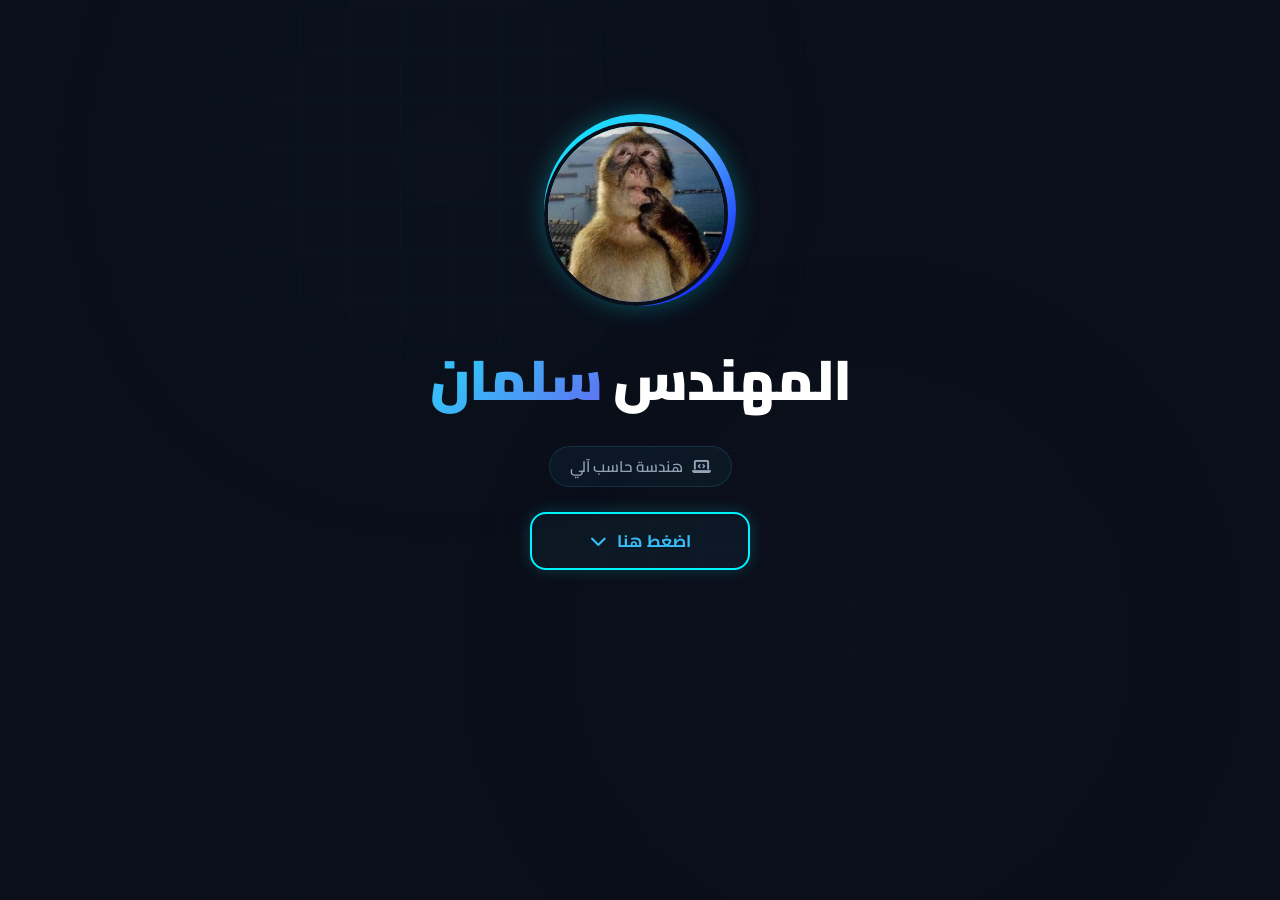
<file: index.html>
<!DOCTYPE html>
<html lang="ar" dir="rtl">
<head>
    <meta charset="UTF-8">
    <meta name="viewport" content="width=device-width, initial-scale=1.0">
    <title>المهندس سلمان | هندسة حاسب آلي</title>
    <!-- رابط لجلب الأيقونات الحية -->
    <link rel="stylesheet" href="https://cdnjs.cloudflare.com/ajax/libs/font-awesome/6.4.0/css/all.min.css">
    
    <!-- تصميم الموقع الموزون والمدمج بداخل الصفحة -->
    <style>
        @import url('https://fonts.googleapis.com/css2?family=Cairo:wght=300;400;600;700;900&display=swap');

        html {
            scroll-behavior: smooth;
        }

        body {
            font-family: 'Cairo', sans-serif;
            background-color: #0b0f19;
            color: #e2e8f0;
            margin: 0;
            padding: 0;
            line-height: 1.8;
            overflow-x: hidden;
            text-align: right;
        }

        .tech-grid {
            position: fixed;
            top: 0; left: 0; width: 100%; height: 100%;
            background-image: 
                linear-gradient(rgba(56, 189, 248, 0.015) 1px, transparent 1px),
                linear-gradient(90deg, rgba(56, 189, 248, 0.015) 1px, transparent 1px);
            background-size: 50px 50px;
            z-index: -2;
            pointer-events: none;
        }

        .glow-orb {
            position: fixed;
            border-radius: 50%;
            filter: blur(140px);
            z-index: -1;
            pointer-events: none;
            opacity: 0.5;
        }

        .orb-1 {
            top: -10%; left: 15%; width: 500px; height: 500px;
            background: radial-gradient(circle, rgba(56, 189, 248, 0.15) 0%, transparent 70%);
        }

        .orb-2 {
            bottom: -5%; right: 10%; width: 600px; height: 600px;
            background: radial-gradient(circle, rgba(99, 102, 241, 0.1) 0%, transparent 70%);
        }

        header {
            text-align: center;
            padding: 120px 20px 60px 20px;
            animation: fadeInDrop 1.2s cubic-bezier(0.16, 1, 0.3, 1) forwards;
        }

        .avatar-container {
            position: relative;
            width: 180px;
            height: 180px;
            margin: 0 auto 30px auto;
        }

        .avatar-ring {
            position: absolute;
            top: -6px; left: -6px; right: -6px; bottom: -6px;
            border-radius: 50%;
            background: linear-gradient(135deg, #00f2fe, #4facfe, #0000fe);
            animation: rotateRing 12s linear infinite;
            box-shadow: 0 0 25px rgba(0, 242, 254, 0.3);
        }

        .avatar-img {
            position: absolute;
            top: 2px; left: 2px; right: 2px; bottom: 2px;
            width: calc(100% - 4px);
            height: calc(100% - 4px);
            object-fit: cover;
            border-radius: 50%;
            border: 4px solid #0b0f19;
        }

        header h1 {
            margin: 0;
            font-size: 3.5rem;
            font-weight: 900;
            color: #ffffff;
            letter-spacing: -1px;
        }

        header h1 span {
            background: linear-gradient(135deg, #38bdf8 30%, #6366f1 100%);
            -webkit-background-clip: text;
            -webkit-text-fill-color: transparent;
        }

        .badge {
            display: inline-block;
            background: rgba(56, 189, 248, 0.05);
            border: 1px solid rgba(56, 189, 248, 0.15);
            color: #94a3b8;
            padding: 6px 20px;
            border-radius: 50px;
            font-weight: 600;
            font-size: 0.95rem;
            margin-top: 15px;
        }

        .badge i {
            margin-left: 6px;
        }

        .click-btn {
            display: block;
            max-width: 160px;
            margin: 25px auto 0 auto;
            background: rgba(56, 189, 248, 0.05);
            color: #38bdf8;
            padding: 12px 28px;
            border-radius: 16px;
            font-weight: 700;
            font-size: 1.05rem;
            cursor: pointer;
            border: 2px solid #00f2fe; 
            box-shadow: 0 0 15px rgba(0, 242, 254, 0.2);
            transition: all 0.3s cubic-bezier(0.4, 0, 0.2, 1);
        }

        .click-btn:hover {
            transform: translateY(-3px);
            background: linear-gradient(135deg, #00f2fe, #4facfe);
            color: #0b0f19;
            border-color: transparent;
            box-shadow: 0 10px 25px rgba(0, 242, 254, 0.5);
        }

        .animate-arrow {
            margin-right: 6px;
            animation: bounceArrow 1.5s infinite;
        }

        .container {
            max-width: 850px;
            margin: 0 auto 80px auto;
            padding: 0 20px;
        }

        .hidden-content {
            display: none !important;
            opacity: 0;
        }

        .show-content {
            display: block !important;
            animation: fadeInUp 1.2s cubic-bezier(0.16, 1, 0.3, 1) forwards;
        }

        .flat-card {
            background: rgba(15, 23, 42, 0.45);
            backdrop-filter: blur(25px);
            -webkit-backdrop-filter: blur(25px);
            padding: 40px;
            border-radius: 28px;
            margin-bottom: 35px;
            border: 1px solid rgba(255, 255, 255, 0.05);
            box-shadow: 0 15px 35px rgba(0, 0, 0, 0.4);
            transition: border-color 0.4s ease, box-shadow 0.4s ease, transform 0.3s ease;
        }

        .flat-card:hover {
            border-color: rgba(56, 189, 248, 0.35);
            box-shadow: 0 20px 45px rgba(56, 189, 248, 0.12);
            transform: translateY(-3px);
        }

        section h2, .flat-card h2 {
            color: #ffffff;
            font-size: 1.7rem;
            font-weight: 700;
            margin-top: 0;
            margin-bottom: 20px;
            text-align: right;
        }

        section h2 i, .flat-card h2 i {
            color: #38bdf8;
            margin-left: 10px;
        }

        section p, .flat-card p {
            color: #94a3b8;
            font-size: 1.1rem;
            text-align: right;
        }

        .social-container {
            margin-top: 25px;
            text-align: right;
        }

        .linkedin-btn {
            display: inline-block;
            color: #64748b;
            text-decoration: none;
            font-weight: 600;
            font-size: 1.1rem;
            transition: all 0.3s ease;
        }

        .linkedin-btn i {
            margin-left: 6px;
        }

        .linkedin-btn:hover {
            color: #38bdf8;
            transform: translateY(-2px);
            text-shadow: 0 0 15px rgba(56, 189, 248, 0.5);
        }

        .contact-form {
            display: flex;
            flex-direction: column;
            gap: 18px;
        }

        .input-group {
            display: flex;
            flex-direction: column;
            gap: 8px;
            text-align: right;
        }

        .input-group label {
            color: #cbd5e1;
            font-weight: 600;
            font-size: 0.95rem;
        }

        .input-group input, 
        .input-group textarea {
            background: rgba(3, 7, 18, 0.6);
            border: 1px solid rgba(255, 255, 255, 0.08);
            border-radius: 12px;
            padding: 12px 16px;
            color: #ffffff;
            font-family: 'Cairo', sans-serif;
            font-size: 1rem;
            transition: all 0.3s ease;
            text-align: right;
        }

        .input-group input:focus, 
        .input-group textarea:focus {
            outline: none;
            border-color: #00f2fe;
            box-shadow: 0 0 10px rgba(0, 242, 254, 0.25);
            background: rgba(3, 7, 18, 0.8);
        }

        .submit-btn {
            background: linear-gradient(135deg, #00f2fe, #4facfe);
            color: #0b0f19;
            border: none;
            padding: 14px;
            border-radius: 14px;
            font-weight: 700;
            font-size: 1.1rem;
            cursor: pointer;
            font-family: 'Cairo', sans-serif;
            transition: all 0.3s ease;
            box-shadow: 0 4px 15px rgba(0, 242, 254, 0.2);
        }

        .submit-btn:hover {
            transform: translateY(-2px);
            box-shadow: 0 8px 25px rgba(0, 242, 254, 0.4);
        }

        @keyframes rotateRing {
            from { transform: rotate(0deg); }
            to { transform: rotate(360deg); }
        }

        @keyframes fadeInDrop {
            from { opacity: 0; transform: translateY(-40px) scale(0.92); }
            to { opacity: 1; transform: translateY(0) scale(1); }
        }

        @keyframes fadeInUp {
            from { opacity: 0; transform: translateY(50px); }
            to { opacity: 1; transform: translateY(0); }
        }

        @keyframes bounceArrow {
            0%, 100% { transform: translateY(0); }
            50% { transform: translateY(4px); }
        }

        @media (max-width: 768px) {
            header h1 { font-size: 2.6rem; }
            .flat-card { padding: 30px; }
        }
    </style>
</head>
<body>

    <div class="tech-grid"></div>
    <div class="glow-orb orb-1"></div>
    <div class="glow-orb orb-2"></div>

    <header>
        <div class="avatar-container">
            <div class="avatar-ring"></div>
            <img src="image.jpg" alt="المهندس سلمان" class="avatar-img">
        </div>
        <h1>المهندس <span>سلمان</span></h1>
        
        <div class="badge"><i class="fa-solid fa-laptop-code"></i> هندسة حاسب آلي</div>
        
        <div class="click-btn" id="trigger-btn">
            اضغط هنا <i class="fa-solid fa-chevron-down animate-arrow"></i>
        </div>
    </header>

    <!-- حاوية الأقسام وتبدأ مخفية تلقائياً -->
    <div class="container hidden-content" id="main-content">

        <!-- القسم الأول: نبذة عني وبداخله رابط لينكد إن -->
        <section class="flat-card" id="about">
            <h2><i class="fa-solid fa-user-astronaut"></i> نبذة عني</h2>
            <p>هلا انا سلمان الطويرقي تخصصي هندسة حاسب من جامعة الطائف هنا راح احط كل اعمالي مستقبلاً</p>
            
            <div class="social-container">
                <a href="#" target="_blank" class="linkedin-btn"><i class="fa-brands fa-linkedin"></i> LinkedIn</a>
            </div>
        </section>

        <!-- القسم الثاني: صندوق الإرسال بالأسماء الرسمية الكاملة بدون اختصارات من غوغل -->
        <section class="flat-card contact-form-section">
            <h2><i class="fa-solid fa-paper-plane"></i> تواصل معي مباشرة</h2>
            <form action="https://api.web3forms.com/submit" method="POST" class="contact-form" autocomplete="off">
                
                <!-- مفتاحك السري المجاني المربوط بجيميلك مباشرة -->
                <input type="hidden" name="access_key" value="801ee317-eea8-4e3d-91de-83cb67d4cd6b">

                <div class="input-group">
                    <label>الاسم:</label>
                    <input type="text" name="student_name" required placeholder="اكتب اسمك هنا" autocomplete="new-password">
                </div>
                <div class="input-group">
                    <label>بريدك الإلكتروني:</label>
                    <input type="email" name="student_email" required placeholder="name@example.com" autocomplete="new-password">
                </div>
                <div class="input-group">
                    <label>نص الرسالة:</label>
                    <textarea name="student_message" rows="4" required placeholder="اكتب رسالتك لي هنا..." autocomplete="new-password"></textarea>
                </div>
                <button type="submit" class="submit-btn">إرسال الرسالة</button>
            </form>
        </section>

    </div>

    <script>
        const btn = document.getElementById('trigger-btn');
        const content = document.getElementById('main-content');

        btn.addEventListener('click', () => {
            content.classList.remove('hidden-content');
            content.classList.add('show-content');
            
            setTimeout(() => {
                content.scrollIntoView({ behavior: 'smooth' });
            }, 100);
        });
    </script>

</body>
</html>
</file>
